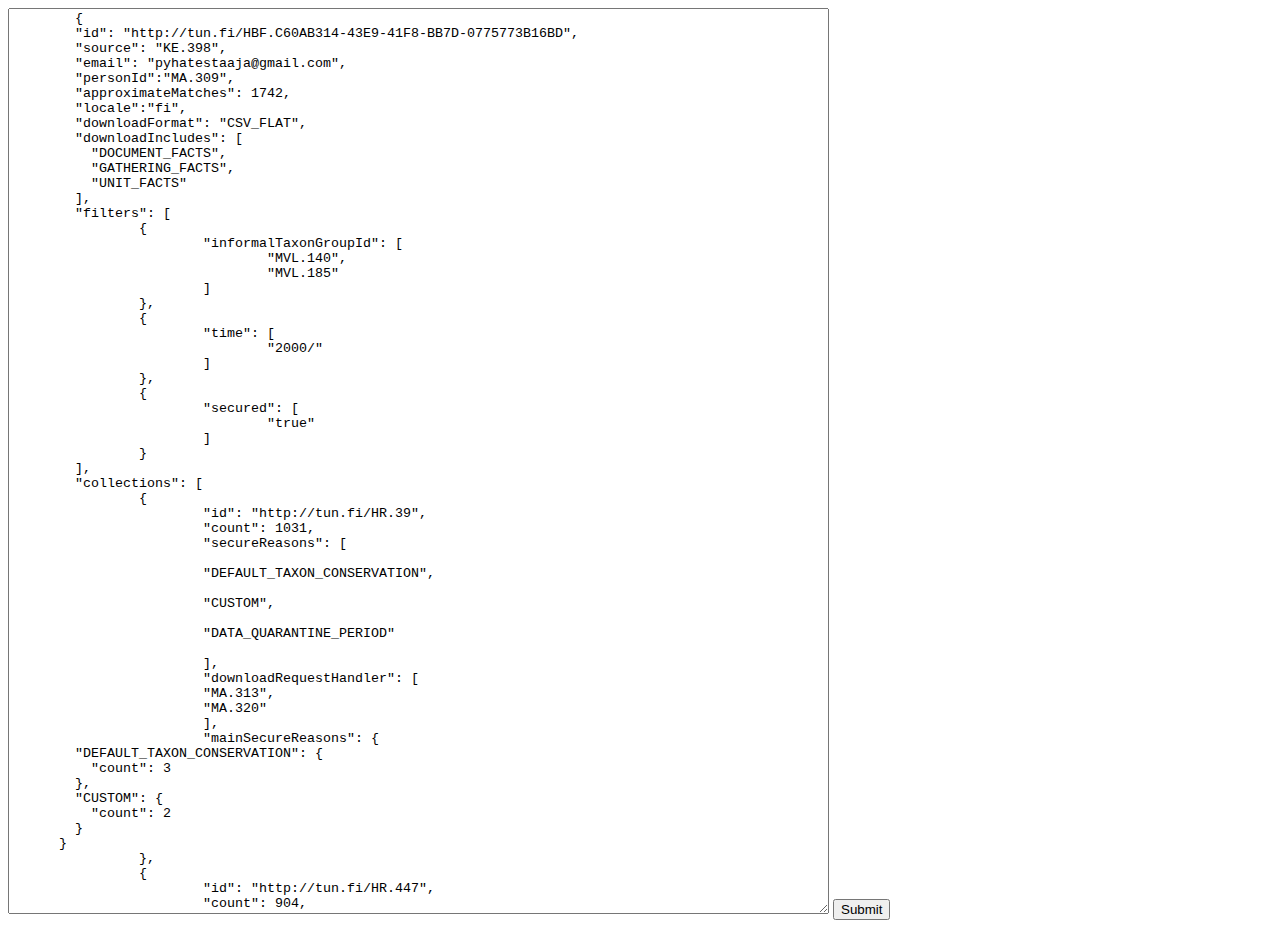
<file: luomuspyha/pyha/templates/pyha/mockjson.html>
﻿<!DOCTYPE html>
<html lang="en"><head>
<meta http-equiv="content-type">

  <title>MockJson</title>


<body>

<form action="../../api/request/" method="post" accept-charset="UTF-8">
  <textarea name = "JSON" rows="60" cols="100">
	{
	"id": "http://tun.fi/HBF.C60AB314-43E9-41F8-BB7D-0775773B16BD",
	"source": "KE.398",
	"email": "pyhatestaaja@gmail.com",
	"personId":"MA.309",
	"approximateMatches": 1742,
	"locale":"fi",
	"downloadFormat": "CSV_FLAT",
	"downloadIncludes": [
	  "DOCUMENT_FACTS",
	  "GATHERING_FACTS",
	  "UNIT_FACTS"
	],
	"filters": [
		{
			"informalTaxonGroupId": [
				"MVL.140",
				"MVL.185"
			]
		},
		{
			"time": [
				"2000/"
			]
		},
		{
			"secured": [
				"true"
			]
		}
	],
	"collections": [
		{
			"id": "http://tun.fi/HR.39",
			"count": 1031,
			"secureReasons": [

			"DEFAULT_TAXON_CONSERVATION",

			"CUSTOM",

			"DATA_QUARANTINE_PERIOD"

			],
			"downloadRequestHandler": [
   			"MA.313",
   			"MA.320"
 			],
			"mainSecureReasons": {
        "DEFAULT_TAXON_CONSERVATION": {
          "count": 3
        },
        "CUSTOM": {
          "count": 2
        }
      }
		},
		{
			"id": "http://tun.fi/HR.447",
			"count": 904,
			"secureReasons": [

			"DEFAULT_TAXON_CONSERVATION",

			"CUSTOM",

			"DATA_QUARANTINE_PERIOD"

			],
			"downloadRequestHandler": [
			"MA.320"
 			],
			"mainSecureReasons": {
        "CUSTOM": {
          "count": 1
        }
      }
		},
		{
			"id": "http://tun.fi/HR.60",
			"count": 14,
			"secureReasons": [

			"CUSTOM",

			"DATA_QUARANTINE_PERIOD"

			],
			"downloadRequestHandler": [
   			"MA.313"
 			],
		"mainSecureReasons": {
        "DEFAULT_TAXON_CONSERVATION": {
          "count": 3
        },
        "CUSTOM": {
          "count": 2
        }
      }
		}
	]
	}
  </textarea>
  <input type="submit">
</form>

</body>
</html>
</file>
